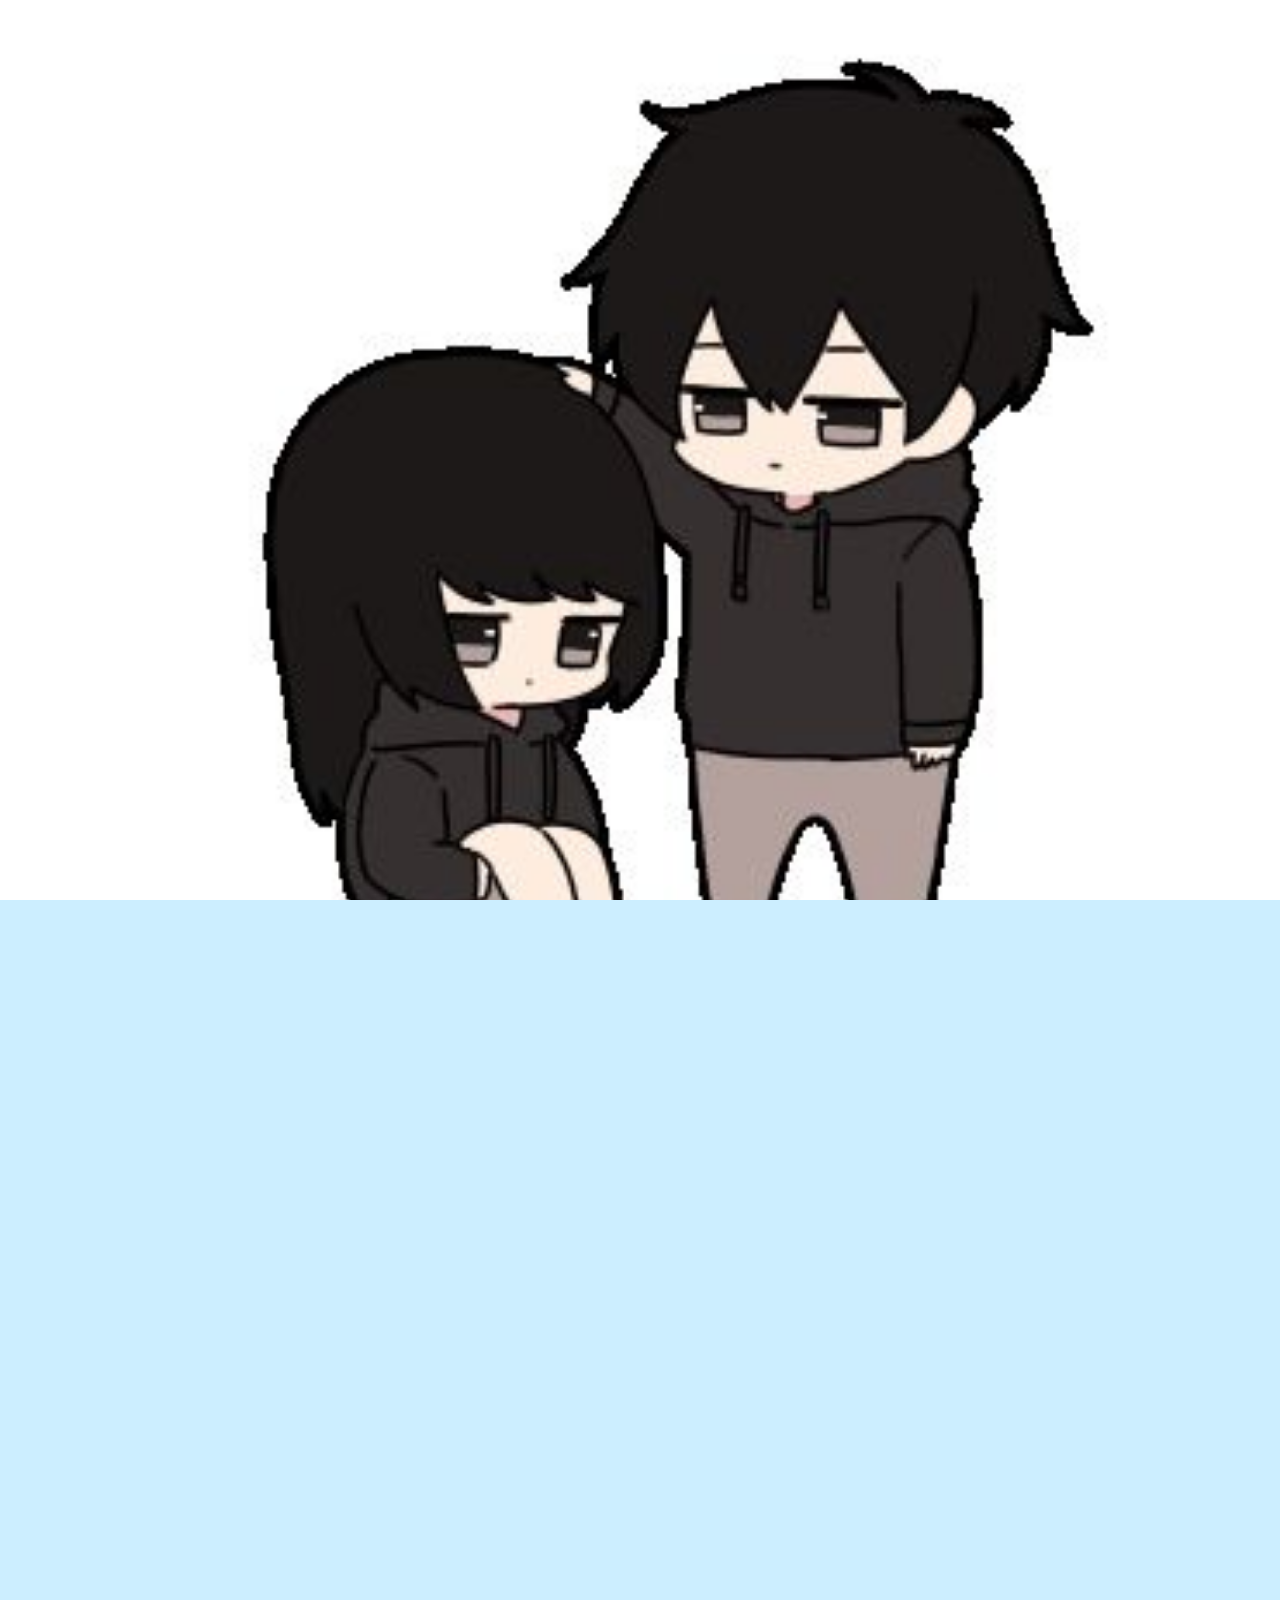
<file: index.html>
<!DOCTYPE html>
<html lang="ar">
<head>
<meta charset="UTF-8">
<meta name="viewport" content="width=device-width, initial-scale=1.0">
<title>Happy Eid Comic Bubble</title>
<link rel="stylesheet" href="style.css">
</head>
<body>

<div class="scene">

  <!-- Container للصورة -->
  <div class="image-container">
    <img src="your-image.png" class="characters" />
    <!-- Bubble فوق الولد -->
    <div class="bubble">
      <span class="text"></span>
    </div>
  </div>

  <!-- Confetti -->
  <div class="confetti"></div>

</div>

<script src="script.js"></script>
</body>
</html>
</file>
<file: style.css>
/* General */
body, html {
  margin: 0;
  padding: 0;
  width: 100%;
  height: 100%;
  font-family: 'Comic Sans MS', cursive, sans-serif;
  overflow: hidden;
  display: flex;
  justify-content: center;
  align-items: center;
  background: #cceeff; /* خلفية لطيفة إذا فيه حواف */
}

.scene {
  position: relative;
  width: 100%;
  height: 100vh;
}

/* Image container */
.image-container {
  position: relative;
  max-width: 100%;
  max-height: 100%;
}

/* الصورة تبقى كلها ظاهرة */
.characters {
  width: 100%;
  height: auto;
  display: block;
}

/* Bubble فوق الولد */
.bubble {
  position: absolute;
  top: 20%;    /* عدل حسب مكان رأس الولد */
  left: 60%;   /* عدل حسب مكان الولد */
  background: #fff;
  border: 3px solid #000;
  border-radius: 20px;
  padding: 15px 20px;
  max-width: 220px;
  text-align: center;
  font-weight: bold;
  font-size: 1.2rem;
  opacity: 0;
  transform: scale(0.5);
  box-shadow: 3px 3px 0px #000;
  z-index: 1;
}

.bubble .text {
  display: block;
  color: #1b4332;
  font-size: 1rem;
  white-space: pre-wrap;
}

/* Confetti */
.confetti {
  position: absolute;
  width: 100%;
  height: 100%;
  pointer-events: none;
  z-index: 2;
}

.confetti div {
  position: absolute;
  width: 6px;
  height: 6px;
  border-radius: 50%;
  opacity: 0.8;
  background-color: #ffcc00;
  animation: fall linear infinite;
}

@keyframes fall {
  0% { transform: translateY(-10px) rotate(0deg); opacity: 1; }
  100% { transform: translateY(100vh) rotate(360deg); opacity: 0; }
}
</file>
